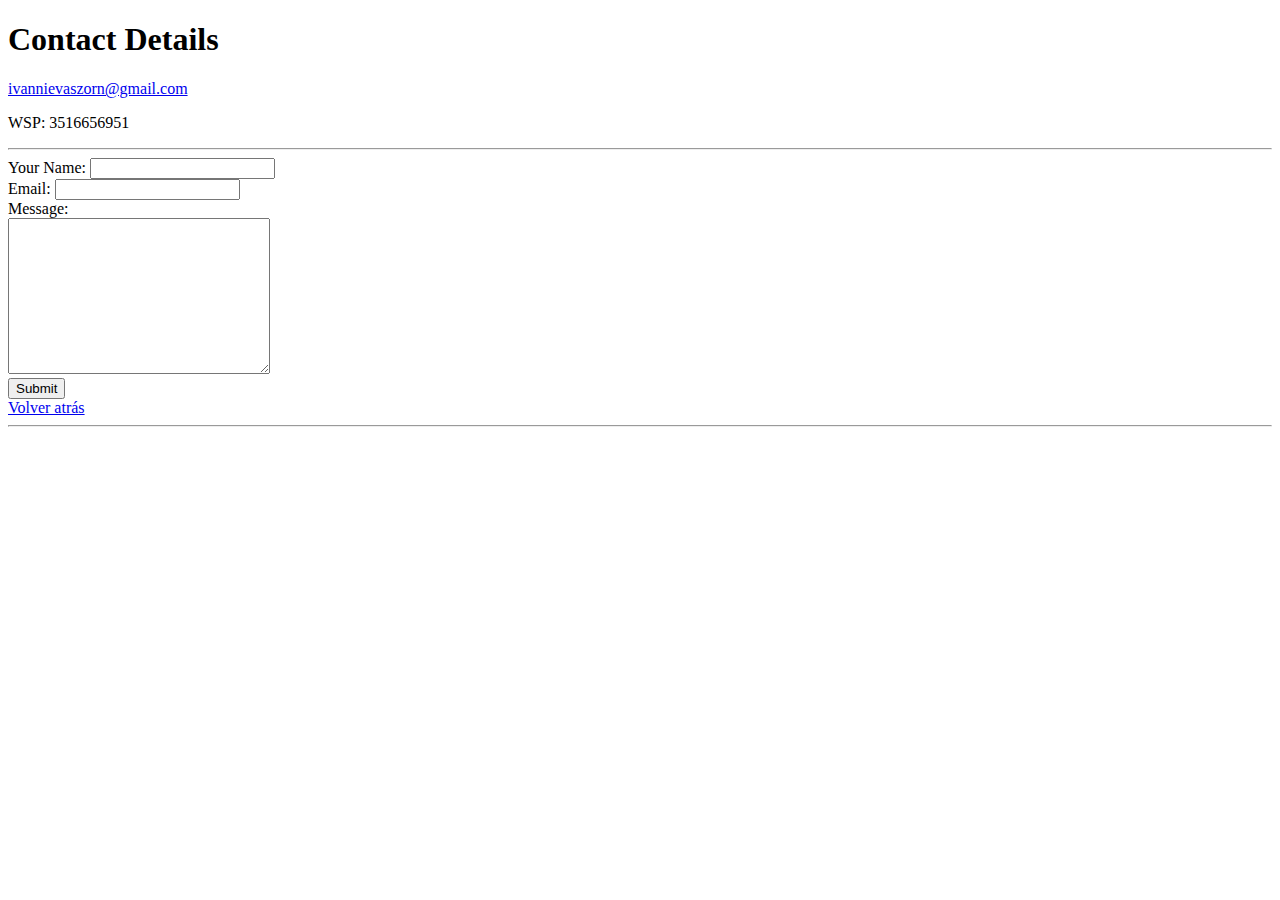
<file: contact-me.html>
<!DOCTYPE html>
<html lang="en">
<head>
    <meta charset="UTF-8">
    <meta http-equiv="X-UA-Compatible" content="IE=edge">
    <meta name="viewport" content="width=device-width, initial-scale=1.0">
    <title>Contact Me</title>
</head>
<body>
    <h1>Contact Details</h1>
    <a href="mailto:ivannievaszorn@gmail.com">ivannievaszorn@gmail.com</a>
    <p>WSP: 3516656951</p>
<hr>
<form action="mailto:ivannievaszorn@gmail.com" method="post" enctype="text/plain">
    <label>Your Name:</label>
    <input type="text" name="Name"><br>
    <label>Email:</label>
    <input type="email" name="Email"><br>
    <label>Message:</label><br>
    <textarea name="Message" cols="30" rows="10"></textarea><br>
    <input type="submit">
</form>
    <a href="index.html">Volver atrás</a>
</body>
<hr>
</html>
</file>
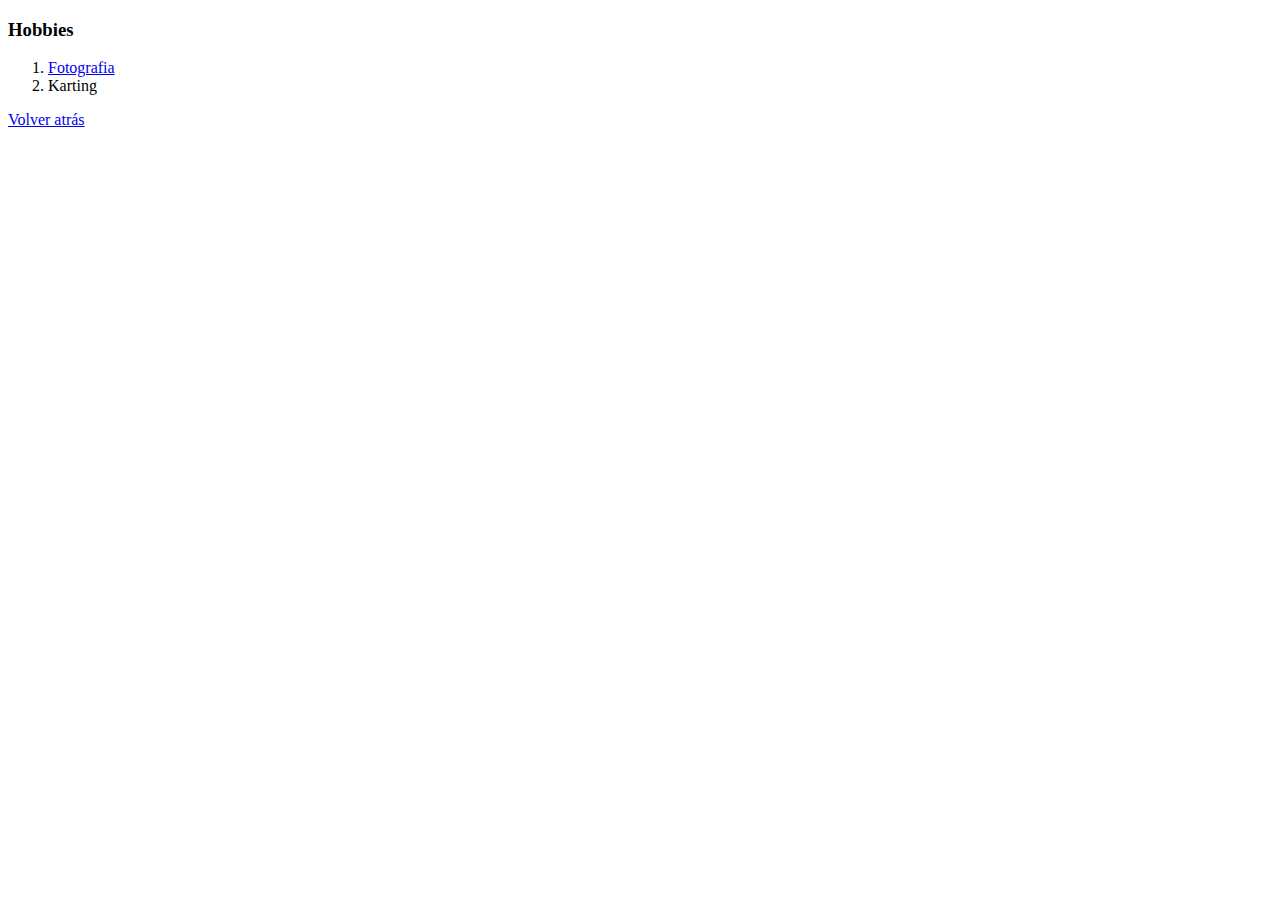
<file: hobbies.html>
<!DOCTYPE html>
<html lang="en">
<head>
    <meta charset="UTF-8">
    <meta http-equiv="X-UA-Compatible" content="IE=edge">
    <meta name="viewport" content="width=device-width, initial-scale=1.0">
    <title>My Hobbies</title>
</head>
<body>
    <h3>Hobbies</h3>
    <ol>
       <li><a href="https://www.airliners.net/user/GrisoCba/profile/photos" target="_BLANK">Fotografia</a></li>
       <li>Karting</li>
    </ol>
    <a href="index.html">Volver atrás</a>
</body>
</html>
</file>
